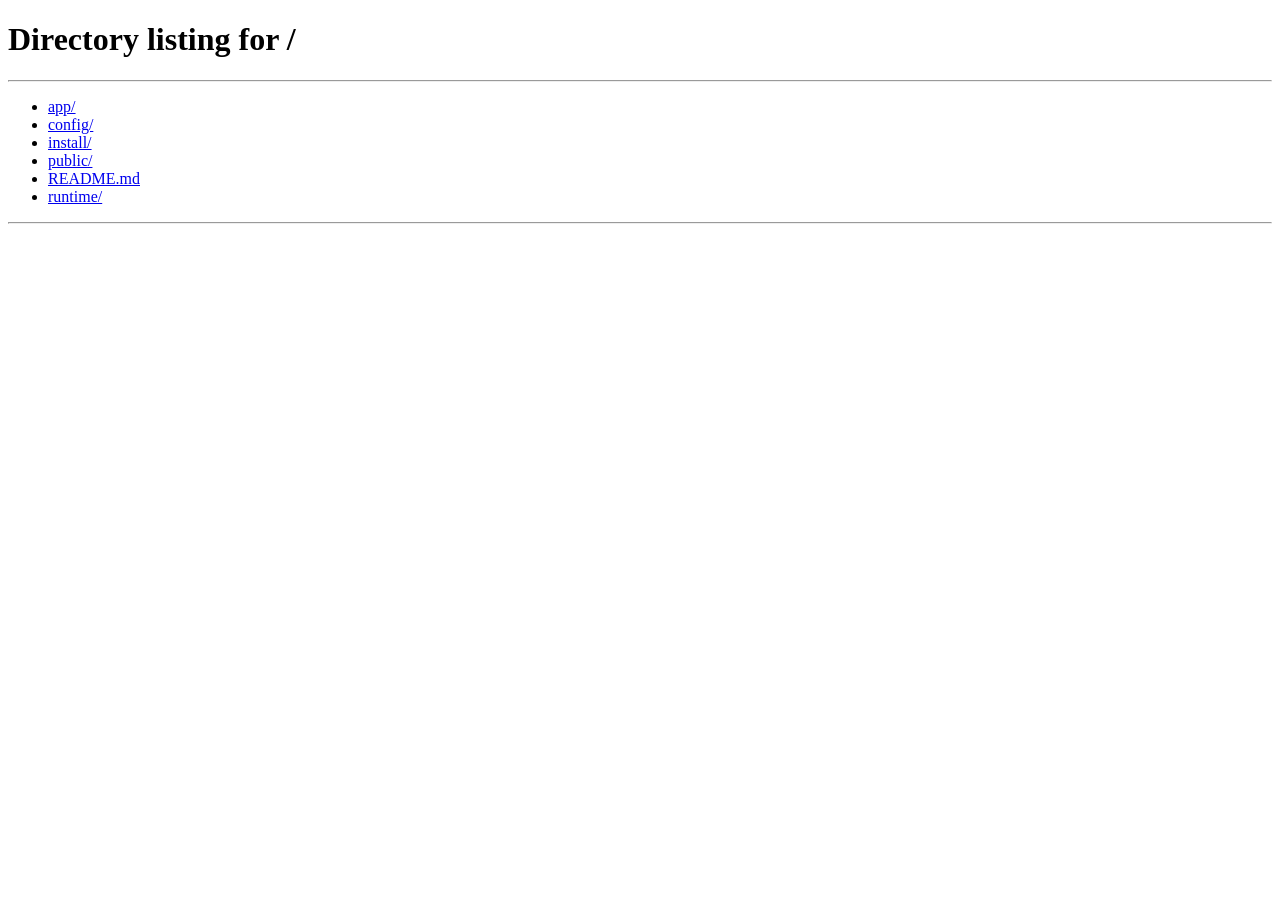
<file: public/cashier.html>
<!DOCTYPE html>
<html lang="zh-CN">
<head>
    <meta charset="UTF-8">
    <meta name="viewport" content="width=device-width, initial-scale=1.0, maximum-scale=1.0, user-scalable=no">
    <title>启灵同城服务 · 统一收银台</title>
    <style>
        :root {
            --primary: #1e58ff;
            --primary-hover: #1746cc;
            --success: #10b981;
            --warning: #f59e0b;
            --danger: #ef4444;
            --slate-900: #0f172a;
            --slate-800: #1e293b;
            --slate-600: #475569;
            --slate-400: #94a3b8;
            --slate-100: #f1f5f9;
            --slate-50: #f8fafc;
            --border: #e2e8f0;
        }
        * { box-sizing: border-box; margin: 0; padding: 0; }
        body {
            font-family: -apple-system, BlinkMacSystemFont, "Segoe UI", Roboto, "Helvetica Neue", Arial, sans-serif;
            background: #f4f6fa;
            color: var(--slate-900);
            min-height: 100vh;
            display: flex;
            flex-direction: column;
        }
        .header {
            background: #fff;
            border-bottom: 1px solid var(--border);
            padding: 16px 24px;
            display: flex;
            align-items: center;
            justify-content: space-between;
        }
        .header-brand {
            display: flex;
            align-items: center;
            gap: 10px;
            text-decoration: none;
            color: var(--slate-900);
            font-weight: 700;
            font-size: 16px;
        }
        .header-logo {
            width: 32px;
            height: 32px;
            background: var(--primary);
            color: #fff;
            border-radius: 8px;
            display: flex;
            align-items: center;
            justify-content: center;
            font-size: 16px;
            font-weight: bold;
        }
        .cashier-container {
            max-width: 680px;
            width: 100%;
            margin: 32px auto;
            padding: 0 16px;
            flex: 1;
        }
        .cashier-card {
            background: #fff;
            border-radius: 16px;
            box-shadow: 0 4px 20px rgba(0,0,0,0.06);
            overflow: hidden;
            border: 1px solid var(--border);
        }
        .order-summary {
            background: linear-gradient(135deg, #1e58ff 0%, #3b82f6 100%);
            color: #fff;
            padding: 28px 24px;
            text-align: center;
            position: relative;
        }
        .order-amount-label { font-size: 13px; opacity: 0.9; margin-bottom: 6px; }
        .order-amount { font-size: 38px; font-weight: 800; letter-spacing: -1px; }
        .order-title { font-size: 15px; margin-top: 8px; opacity: 0.95; }
        .order-meta-bar {
            display: flex;
            justify-content: center;
            gap: 20px;
            margin-top: 14px;
            font-size: 12px;
            opacity: 0.85;
            flex-wrap: wrap;
        }
        .payment-body {
            padding: 24px;
        }
        .section-title {
            font-size: 14px;
            font-weight: 700;
            color: var(--slate-800);
            margin-bottom: 14px;
            display: flex;
            align-items: center;
            gap: 6px;
        }
        .channel-list {
            display: flex;
            flex-direction: column;
            gap: 12px;
            margin-bottom: 24px;
        }
        .channel-item {
            display: flex;
            align-items: center;
            justify-content: space-between;
            padding: 16px;
            border: 2px solid var(--border);
            border-radius: 12px;
            cursor: pointer;
            transition: all 0.2s ease;
        }
        .channel-item:hover {
            border-color: #cbd5e1;
            background: var(--slate-50);
        }
        .channel-item.selected {
            border-color: var(--primary);
            background: #eff6ff;
        }
        .channel-left {
            display: flex;
            align-items: center;
            gap: 14px;
        }
        .channel-icon {
            width: 36px;
            height: 36px;
            border-radius: 8px;
            display: flex;
            align-items: center;
            justify-content: center;
            font-size: 20px;
        }
        .channel-name {
            font-size: 15px;
            font-weight: 600;
            color: var(--slate-900);
        }
        .channel-desc {
            font-size: 12px;
            color: var(--slate-600);
            margin-top: 2px;
        }
        .channel-radio {
            width: 20px;
            height: 20px;
            border-radius: 50%;
            border: 2px solid #cbd5e1;
            display: flex;
            align-items: center;
            justify-content: center;
        }
        .channel-item.selected .channel-radio {
            border-color: var(--primary);
        }
        .channel-item.selected .channel-radio::after {
            content: '';
            width: 10px;
            height: 10px;
            background: var(--primary);
            border-radius: 50%;
        }
        .pay-action-box {
            text-align: center;
            margin-top: 20px;
        }
        .btn-pay {
            width: 100%;
            padding: 15px;
            background: var(--primary);
            color: #fff;
            border: none;
            border-radius: 10px;
            font-size: 16px;
            font-weight: 700;
            cursor: pointer;
            transition: background 0.2s ease;
            display: flex;
            align-items: center;
            justify-content: center;
            gap: 8px;
        }
        .btn-pay:hover { background: var(--primary-hover); }
        .btn-pay:disabled { opacity: 0.6; cursor: not-allowed; }

        .qrcode-box {
            display: none;
            text-align: center;
            padding: 24px 0 10px 0;
            border-top: 1px dashed var(--border);
            margin-top: 20px;
        }
        .qrcode-img-wrap {
            width: 180px;
            height: 180px;
            margin: 0 auto 14px auto;
            border: 1px solid var(--border);
            border-radius: 12px;
            padding: 10px;
            background: #fff;
            display: flex;
            align-items: center;
            justify-content: center;
        }
        .qrcode-tip {
            font-size: 13px;
            color: var(--slate-600);
        }
        .success-box {
            display: none;
            text-align: center;
            padding: 50px 24px;
        }
        .success-icon {
            width: 64px;
            height: 64px;
            background: #dcfce7;
            color: var(--success);
            border-radius: 50%;
            display: flex;
            align-items: center;
            justify-content: center;
            font-size: 32px;
            margin: 0 auto 16px auto;
        }
        .footer {
            text-align: center;
            padding: 20px;
            font-size: 12px;
            color: var(--slate-400);
        }
    </style>
</head>
<body>
    <header class="header">
        <a href="/" class="header-brand">
            <div class="header-logo">启</div>
            <span>启灵同城服务 · 安全收银台</span>
        </a>
        <div style="font-size:12px;color:var(--slate-600);">
            🔒 256位金融级 SSL 加密传输
        </div>
    </header>

    <main class="cashier-container">
        <div class="cashier-card">
            <!-- 支付中主面板 -->
            <div id="cashier-main-panel">
                <div class="order-summary">
                    <div class="order-amount-label">应付服务金额</div>
                    <div class="order-amount" id="sum-amount">¥ --</div>
                    <div class="order-title" id="sum-title">正在加载订单详情...</div>
                    <div class="order-meta-bar">
                        <span>订单号：<strong id="sum-ordersn" style="font-family:monospace;">--</strong></span>
                        <span id="sum-spec" style="display:none;">规格：<strong>--</strong></span>
                        <span>支付超时：<strong id="pay-timer">15:00</strong></span>
                    </div>
                </div>

                <div class="payment-body">
                    <div class="section-title">
                        <span>💳</span> 请选择支付方式
                    </div>

                    <div class="channel-list" id="channels-container">
                        <!-- 动态注入可用渠道 -->
                    </div>

                    <div class="pay-action-box">
                        <button class="btn-pay" id="btn-submit-pay">立即支付</button>
                    </div>

                    <!-- 二维码扫码支付展示区 (PC 端) -->
                    <div class="qrcode-box" id="qrcode-box">
                        <div class="qrcode-img-wrap" id="qrcode-img-wrap">
                            <img id="qrcode-img" src="" alt="支付二维码" style="max-width:100%;max-height:100%;display:none;">
                            <div id="qrcode-loading" style="font-size:12px;color:var(--slate-400);">生成二维码中...</div>
                        </div>
                        <div class="qrcode-tip" id="qrcode-tip">请使用手机扫码完成支付</div>
                    </div>
                </div>
            </div>

            <!-- 支付成功状态面板 -->
            <div class="success-box" id="cashier-success-panel">
                <div class="success-icon">✓</div>
                <h2 style="font-size:22px;color:var(--slate-900);margin-bottom:8px;">订单支付成功！</h2>
                <p style="font-size:14px;color:var(--slate-600);margin-bottom:24px;">平台已收到您的服务款项，正在调度师傅竭诚为您上门服务。</p>
                <div style="display:flex;gap:12px;justify-content:center;">
                    <a href="/" style="padding:10px 24px;background:#1e58ff;color:#fff;text-decoration:none;border-radius:8px;font-weight:600;font-size:14px;">返回平台首页</a>
                    <a href="javascript:void(0)" id="btn-view-order" style="padding:10px 24px;background:#f1f5f9;color:#334155;text-decoration:none;border-radius:8px;font-weight:600;font-size:14px;">查看订单进度</a>
                </div>
            </div>
        </div>
    </main>

    <footer class="footer">
        启灵同城生活服务综合平台 · 正向结算与资金存管保障系统
    </footer>

    <script>
        (function () {
            'use strict';

            const urlParams = new URLSearchParams(window.location.search);
            const orderSn = urlParams.get('order_sn') || '';
            let selectedChannel = 'wechat';
            let checkTimer = null;
            let currentOrder = null;

            if (!orderSn) {
                alert('缺少订单编号，无法打开收银台');
                window.location.href = '/';
                return;
            }

            // 获取 Token
            const token = localStorage.getItem('ql_recycle_token') || localStorage.getItem('ql_user_token') || '';

            async function requestApi(endpoint, method = 'GET', body = null) {
                const sep = endpoint.includes('?') ? '&' : '?';
                const url = endpoint + sep + (token ? ('token=' + encodeURIComponent(token)) : '');
                const options = {
                    method,
                    headers: {
                        'Content-Type': 'application/json',
                        'X-Requested-With': 'XMLHttpRequest'
                    }
                };
                if (body && method !== 'GET') {
                    options.body = JSON.stringify(body);
                }
                const res = await fetch(url, options);
                return await res.json();
            }

            // 初始化加载订单收银详情
            async function loadCashier() {
                try {
                    const res = await requestApi('/api/payment/cashier&order_sn=' + encodeURIComponent(orderSn));
                    if (!res || res.code !== 200 || !res.data) {
                        alert(res ? res.msg : '加载订单收银台失败');
                        return;
                    }

                    const data = res.data;
                    currentOrder = data;

                    if (data.pay_status === 'paid') {
                        showSuccess();
                        return;
                    }

                    document.getElementById('sum-amount').innerText = '¥ ' + (data.pay_price || '0.00');
                    document.getElementById('sum-title').innerText = data.device_name || '同城生活服务订单';
                    document.getElementById('sum-ordersn').innerText = data.order_sn;

                    if (data.spec_name) {
                        const specEl = document.getElementById('sum-spec');
                        specEl.style.display = 'inline';
                        specEl.innerHTML = '规格：<strong>' + data.spec_name + '</strong>';
                    }

                    renderChannels(data.channels || []);
                    startPollingCheck();
                } catch (e) {
                    alert('网络通信异常，请刷新重试');
                }
            }

            function renderChannels(channels) {
                const box = document.getElementById('channels-container');
                if (!channels || channels.length === 0) {
                    box.innerHTML = '<div style="padding:20px;text-align:center;color:#94a3b8;">暂无可用的支付通道</div>';
                    return;
                }

                selectedChannel = channels[0].key;
                let html = '';
                channels.forEach((ch, idx) => {
                    const isSel = idx === 0 ? 'selected' : '';
                    let iconBg = '#22c55e';
                    let iconText = '💬';
                    if (ch.key === 'alipay') {
                        iconBg = '#0284c7';
                        iconText = '支';
                    } else if (ch.key === 'dev_mock') {
                        iconBg = '#f59e0b';
                        iconText = '⚡';
                    }

                    html += `
                        <div class="channel-item ${isSel}" data-key="${ch.key}">
                            <div class="channel-left">
                                <div class="channel-icon" style="background:${iconBg};color:#fff;">${iconText}</div>
                                <div>
                                    <div class="channel-name">${ch.name}</div>
                                    <div class="channel-desc">${ch.desc || ''}</div>
                                </div>
                            </div>
                            <div class="channel-radio"></div>
                        </div>
                    `;
                });
                box.innerHTML = html;

                document.querySelectorAll('.channel-item').forEach(el => {
                    el.addEventListener('click', function () {
                        document.querySelectorAll('.channel-item').forEach(c => c.classList.remove('selected'));
                        this.classList.add('selected');
                        selectedChannel = this.getAttribute('data-key');
                    });
                });
            }

            // 提交支付
            document.getElementById('btn-submit-pay')?.addEventListener('click', async function () {
                const btn = this;
                btn.disabled = true;
                btn.innerText = '正在调起支付...';

                try {
                    if (selectedChannel === 'dev_mock') {
                        // 沙箱模拟支付
                        const res = await requestApi('/api/payment/mockPay', 'POST', { order_sn: orderSn });
                        if (res && res.code === 200) {
                            showSuccess();
                        } else {
                            alert(res ? res.msg : '模拟支付未成功');
                            btn.disabled = false;
                            btn.innerText = '立即支付';
                        }
                        return;
                    }

                    const res = await requestApi('/api/payment/create', 'POST', {
                        order_sn: orderSn,
                        pay_type: selectedChannel
                    });

                    if (res && res.code === 200 && res.data) {
                        const payData = res.data;
                        if (payData.pay_url) {
                            // Wap / H5 支付直接跳转
                            window.location.href = payData.pay_url;
                            return;
                        }

                        if (payData.code_url) {
                            // 展示原生二维码
                            showQrCode(payData.code_url, selectedChannel);
                            btn.disabled = false;
                            btn.innerText = '等待扫码支付中...';
                            return;
                        }

                        alert('已调起支付，请在客户端完成确认');
                    } else {
                        alert(res ? res.msg : '调起支付失败');
                        btn.disabled = false;
                        btn.innerText = '立即支付';
                    }
                } catch (e) {
                    alert('网络异常');
                    btn.disabled = false;
                    btn.innerText = '立即支付';
                }
            });

            function showQrCode(url, channel) {
                const qbox = document.getElementById('qrcode-box');
                const img = document.getElementById('qrcode-img');
                const loading = document.getElementById('qrcode-loading');
                const tip = document.getElementById('qrcode-tip');

                qbox.style.display = 'block';
                // 使用公共 QR 转换渲染
                img.src = 'https://api.qrserver.com/v1/create-qr-code/?size=200x200&data=' + encodeURIComponent(url);
                img.onload = () => {
                    loading.style.display = 'none';
                    img.style.display = 'block';
                };
                img.onerror = () => {
                    loading.innerText = '请在新页面打开支付链接：' + url;
                };

                tip.innerText = channel === 'alipay' ? '请使用手机支付宝扫码支付' : '请使用微信扫一扫完成支付';
            }

            // 轮询支付状态
            function startPollingCheck() {
                if (checkTimer) clearInterval(checkTimer);
                checkTimer = setInterval(async () => {
                    try {
                        const res = await requestApi('/api/payment/check&order_sn=' + encodeURIComponent(orderSn));
                        if (res && res.code === 200 && res.data && res.data.pay_status === 'paid') {
                            clearInterval(checkTimer);
                            showSuccess();
                        }
                    } catch (e) {}
                }, 2500);
            }

            function showSuccess() {
                if (checkTimer) clearInterval(checkTimer);
                document.getElementById('cashier-main-panel').style.display = 'none';
                document.getElementById('cashier-success-panel').style.display = 'block';

                document.getElementById('btn-view-order')?.addEventListener('click', () => {
                    window.location.href = '/?tab=orders&sn=' + encodeURIComponent(orderSn);
                });
            }

            // 倒计时
            let timeLeft = 900;
            const timerEl = document.getElementById('pay-timer');
            const interval = setInterval(() => {
                timeLeft--;
                if (timeLeft <= 0) {
                    clearInterval(interval);
                    timerEl.innerText = '已超时';
                } else {
                    const m = Math.floor(timeLeft / 60).toString().padStart(2, '0');
                    const s = (timeLeft % 60).toString().padStart(2, '0');
                    timerEl.innerText = m + ':' + s;
                }
            }, 1000);

            loadCashier();
        })();
    </script>
</body>
</html>
</file>
